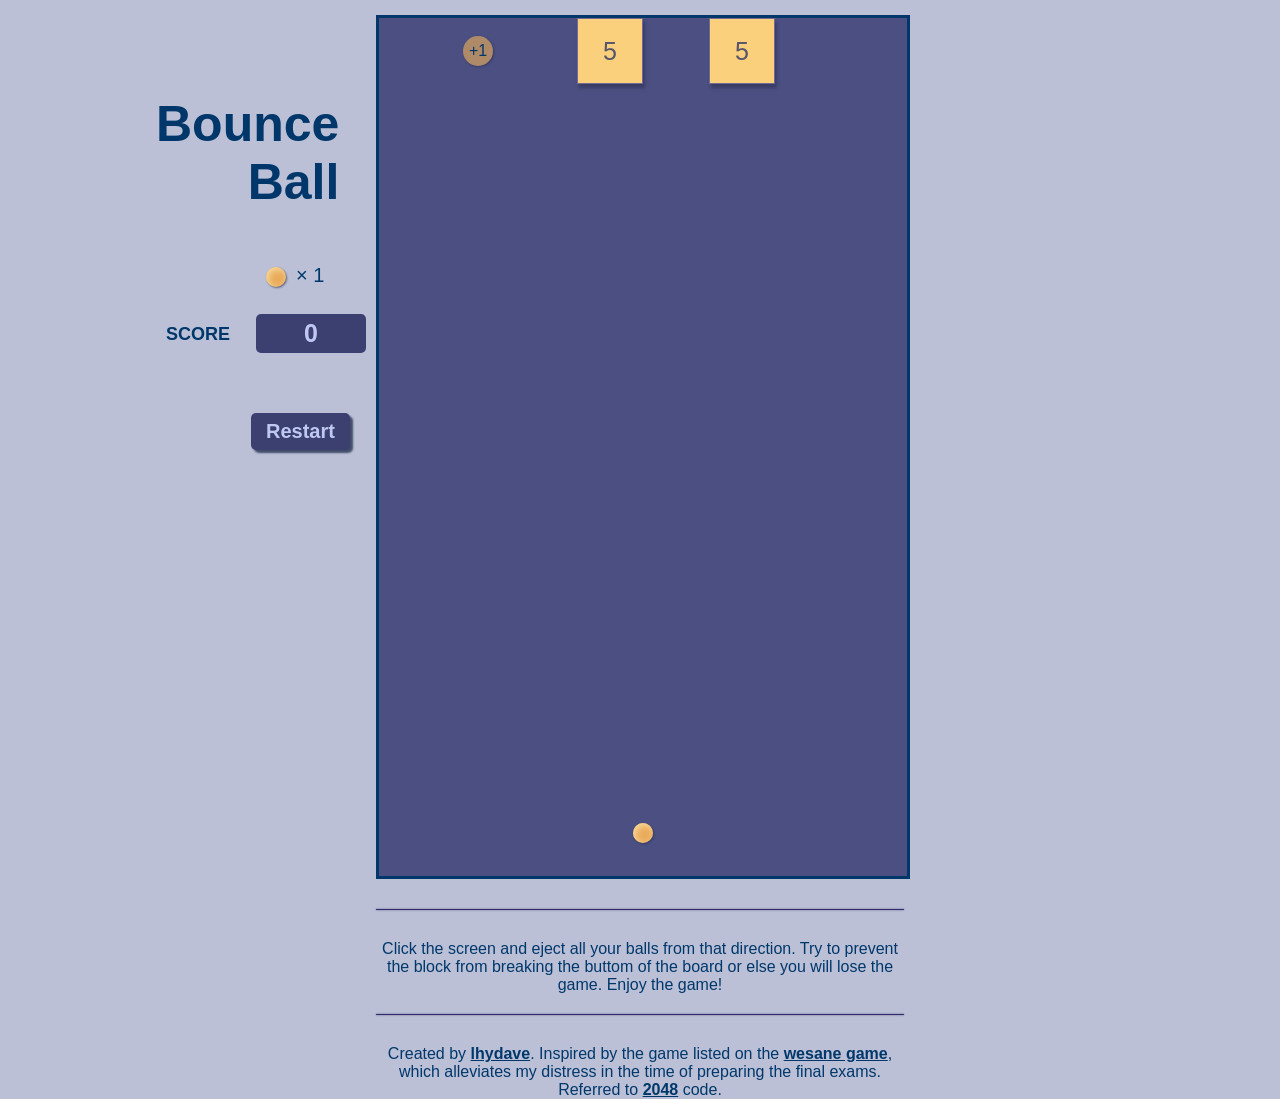
<file: BounceBall/index.html>
<!DOCTYPE html>
<html>

<head>
    <meta charset="utf-8">
    <title>Bounce Ball</title>
    <link rel="stylesheet" href="style/main.css" type="text/css">
    <link rel="shortcut icon" href="Design/shortcut-icon.png">
    <link rel="apple-touch-icon" size="180x180" href="Design/icon-180x180.png">
    <link rel="apple-touch-icon" size="167x167" href="Design/icon-167x167.png">
    <link rel="apple-touch-icon" size="152x152" href="Design/icon-152x152.png">
    <meta name="apple-mobile-web-app-capable" content="yes">
    <meta name="apple-mobile-web-app-status-bar-style" content="black">

    <meta name="HandheldFriendly" content="True">
    <meta name="MobileOptimized" content="320">
    <meta name="viewport" content="width=device-width, initial-scale=1.0, maximum-scale=1, user-scalable=no">

</head>

<body>
    <div class="container">
        <div class="game-left">
            <h1 class="title">Bounce<br>Ball</h1>
            <div class="ball-counter">
                <span></span>
                <p> × 1</p>
            </div>
            <div class="score-container">
                <div class="now-score">0</div>
            </div>
            <div class="restart-button">Restart</div>
        </div>
        <div class="game-container">
            <div class="cover"></div>
            <div class="game-message">
                <p>You Lose</p>
                <div class="retry-button">Try Again</div>
            </div>
            <div class="board-container"></div>
            <div class="bounce-balls-container">
            </div>
        </div>
        <hr>
        <p class="game-explanation">Click the screen and eject all your balls from that direction. Try to prevent the
            block from
            breaking the buttom of the board or else you will lose the game. Enjoy the game!
        </p>
        <hr>
        <p class="about">Created by <a href="https://github.com/lhydave">lhydave</a>. Inspired by the game listed on the
            <a href=http://www.wesane.com/index.php/games">wesane game</a>, which
            alleviates my distress in the time of preparing the final exams. Referred to <a
                href="https://github.com/gabrielecirulli/2048">2048</a> code.
        </p>
    </div>
    <!--scripts section-->
    <script src="js/block.js"></script>
    <script src="js/BonusBall.js"></script>
    <script src="js/board.js"></script>
    <script src="js/BounceBall.js"></script>
    <script src="js/MouseManager.js"></script>
    <script src="js/HTMLManager.js"></script>
    <script src="js/GameManager.js"></script>
    <script src="js/Application.js"></script>
</body>

</html>
</file>
<file: BounceBall/style/main.css>
html, body {
    margin: 0;
    padding: 0;
    height: 100%;
    background: #bbc0d6;
    color: #00376b;
    font-family: verdana, arial;
    font-size: 16px;
}

body {
    margin: 10px 0;
}

.container {
    margin: 0 auto 0 auto;
    text-align: center;
    width: 528px;
    background-size: cover;
}

.game-left {
    position: relative;
    float: left;
    width: 200px;
    right: 200px;
    top: 80px;
}

/* for mobile devices */

@media screen and (max-width: 1024px) {
    .game-left {
        display: none;
    }
}

.game-left::after {
    content: "";
    display: block;
    clear: both;
}

h1.title {
    font-size: 50px;
    font-weight: bold;
    text-align: right;
    margin: 0;
    position: relative;
    right: 20px;
    margin-bottom: 30px;
    display: block;
    float: left;
}

.score-container {
    display: block;
    position: relative;
    left: 80px;
    width: 100px;
}

.now-score {
    position: relative;
    display: inline-block;
    padding: 5px 5px;
    margin: 10px auto 10px auto;
    width: 100%;
    min-width: 70px;
    background: #3b4070;
    color: #bfc8f1;
    font-size: 25px;
    font-weight: bold;
    border-radius: 5px;
    text-align: center;
}

.now-score::before {
    position: absolute;
    width: 100%;
    top: 10px;
    left: -90px;
    font-size: 18px;
    color: #00376b;
    text-align: left;
    text-transform: uppercase;
}

.now-score::before {
    content: "Score";
}

@-webkit-keyframes move-up {
    0% {
        top: 10px;
        opacity: 1;
    }
    100% {
        top: -50px;
        opacity: 0;
    }
}

@-moz-keyframes move-up {
    0% {
        top: 10px;
        opacity: 1;
    }
    100% {
        top: -50px;
        opacity: 0;
    }
}

@keyframes move-up {
    0% {
        top: 10px;
        opacity: 1;
    }
    100% {
        top: -50px;
        opacity: 0;
    }
}

.now-score .add-score {
    position: absolute;
    z-index: 100;
    float: right;
    right: 0px;
    color: #646cb6;
    font-size: 25px;
    padding: 0px 5px;
    margin: 0px auto 0px auto;
    width: 100%;
    min-width: 70px;
    text-align: center;
    -webkit-animation: move-up 600ms ease-in;
    -moz-animation: move-up 600ms ease-in;
    animation: move-up 600ms ease-in;
    -webkit-animation-fill-mode: both;
    -moz-animation-fill-mode: both;
    animation-fill-mode: both;
}

.ball-counter {
    float: left;
    position: relative;
    left: 70px;
}

.ball-counter p {
    float: left;
    position: relative;
    top: 3px;
    left: 30px;
    font-size: 20px;
}

.ball-counter span {
    float: left;
    top: 26px;
    left: 20px;
    position: relative;
}

.game-left .restart-button {
    float: left;
    font-weight: bold;
    font-size: 20px;
    position: relative;
    left: 75px;
    top: 50px;
    border-radius: 5px;
    background: #3b4070;
    color: #bfc8f1;
    box-shadow: 3px 3px 2px #414c6b;
    padding: 7px 15px;
}

.game-left .restart-button:hover {
    left: 73px;
    top: 48px;
    box-shadow: 5px 5px 2px #414c6b;
    cursor: pointer;
}

.ball-counter::after {
    content: "";
    display: block;
    clear: both;
}

.game-container {
    width: 100%;
    height: 0;
    margin: 15px auto 30px auto;
    background-color: #4b4f81;
    position: relative;
    border-style: solid;
}

@-webkit-keyframes fade-in {
    0% {
        opacity: 0;
    }
    100% {
        opacity: 1;
    }
}

@-moz-keyframes fade-in {
    0% {
        opacity: 0;
    }
    100% {
        opacity: 1;
    }
}

@keyframes fade-in {
    0% {
        opacity: 0;
    }
    100% {
        opacity: 1;
    }
}

.game-container .cover {
    position: absolute;
    width: 110%;
    height: 66px;
    top: -69px;
    background: #bbc0d6;
    z-index: 300;
}

.game-container .game-message {
    display: none;
    position: relative;
    z-index: 500;
    top: 20%;
    margin: auto;
    width: 300px;
    height: 200px;
    background: #9f94cace;
    text-align: center;
    border-radius: 15px;
    -webkit-animation: fade-in 800ms ease 1200ms;
    -moz-animation: fade-in 800ms ease 1200ms;
    animation: fade-in 800ms ease 1200ms;
    -webkit-animation-fill-mode: both;
    -moz-animation-fill-mode: both;
    animation-fill-mode: both;
}

.game-container .game-message.game-over {
    display: block;
}

.game-container .game-message p {
    display: block;
    position: relative;
    right: 40px;
    top: 20%;
    font-size: 36px;
    font-weight: bold;
    text-transform: uppercase;
}

.game-container .game-message .retry-button {
    display: block;
    margin: auto;
    position: relative;
    font-weight: bold;
    font-size: 20px;
    position: relative;
    border-radius: 5px;
    top: 40px;
    width: 110px;
    background: #3b4070;
    color: #bfc8f1;
    box-shadow: 2px 2px 2px #414c6b;
    padding: 7px 15px;
}

.game-container .game-message .retry-button:hover {
    left: -2px;
    top: 38px;
    box-shadow: 4px 4px 2px #414c6b;
    cursor: pointer;
}

.block {
    position: absolute;
    left: 0px;
    top: 0px;
    border-style: solid;
    border-color: #736a94;
    border-width: 1px;
    color: #58546b;
    text-align: center;
    font-size: 25px;
    line-height: 64px;
    box-shadow: 2px 4px 3px #30345ab4;
    margin: auto;
    width: 64px;
    height: 64px;
    z-index: 200;
}

.block-2 {
    background: #dacbad;
}

.block-5 {
    background: #fad07d;
}

.block-10 {
    background: #a0a1da;
}

.block-20 {
    background: #cebfa0;
}

.block-30 {
    background: #af99cc;
}

.block-50 {
    background: #dabfad;
}

.block-70 {
    background: #ddb677;
}

.block-100 {
    background: #d37070;
}

.bounce-ball, .ball-counter span {
    width: 20px;
    height: 20px;
    box-shadow: 1px 1px 2px #30345ab4, 2px 2px 7px #f8dca0 inset;
    background: #e9ab5a;
    border-radius: 10px;
    z-index: 150;
}

.bonus-ball {
    position: absolute;
    left: 0;
    top: 0;
    margin: 18px;
    width: 30px;
    height: 30px;
    border-radius: 15px;
    background: #e9ab5aa2;
    box-shadow: 1px 1px 2px #30345ab4;
    text-align: center;
    line-height: 30px;
    color: #00376b;
    z-index: 100;
}

.bounce-ball {
    position: absolute;
    top: 0;
    left: 0;
}

hr {
    border: none;
    border-bottom: 1px solid #372a70;
    margin-top: 20px;
    margin-bottom: 30px;
    box-shadow: 0 0 2px #414c6b;
}

.about a {
    font-weight: bold;
    color: #00376b;
}

/* for phone */

@media screen and (max-width:540px) {
    .container {
        width: 300px;
    }
    .game-container .cover {
        height: 50px;
        top: -53px;
    }
    .game-container .game-message {
        width: 200px;
    }
    .game-container .game-message p {
        right: 0px;
    }
    .game-container .game-message .retry-button {
        top: 20px;
    }
    .game-container .game-message .retry-button:hover {
        top: 18px;
    }
    .block {
        width: 48px;
        height: 48px;
        line-height: 48px;
        font-size: 18px;
    }
    .bounce-ball {
        width: 16px;
        height: 16px;
        border-radius: 8px;
        box-shadow: 1px 1px 2px #30345ab4, 2px 2px 6px #f8dca0 inset;
    }
    .bonus-ball {
        width: 22px;
        height: 22px;
        border-radius: 11px;
        margin: 14px;
        line-height:22px;
        font-size: 11px;
    }
}
</file>
